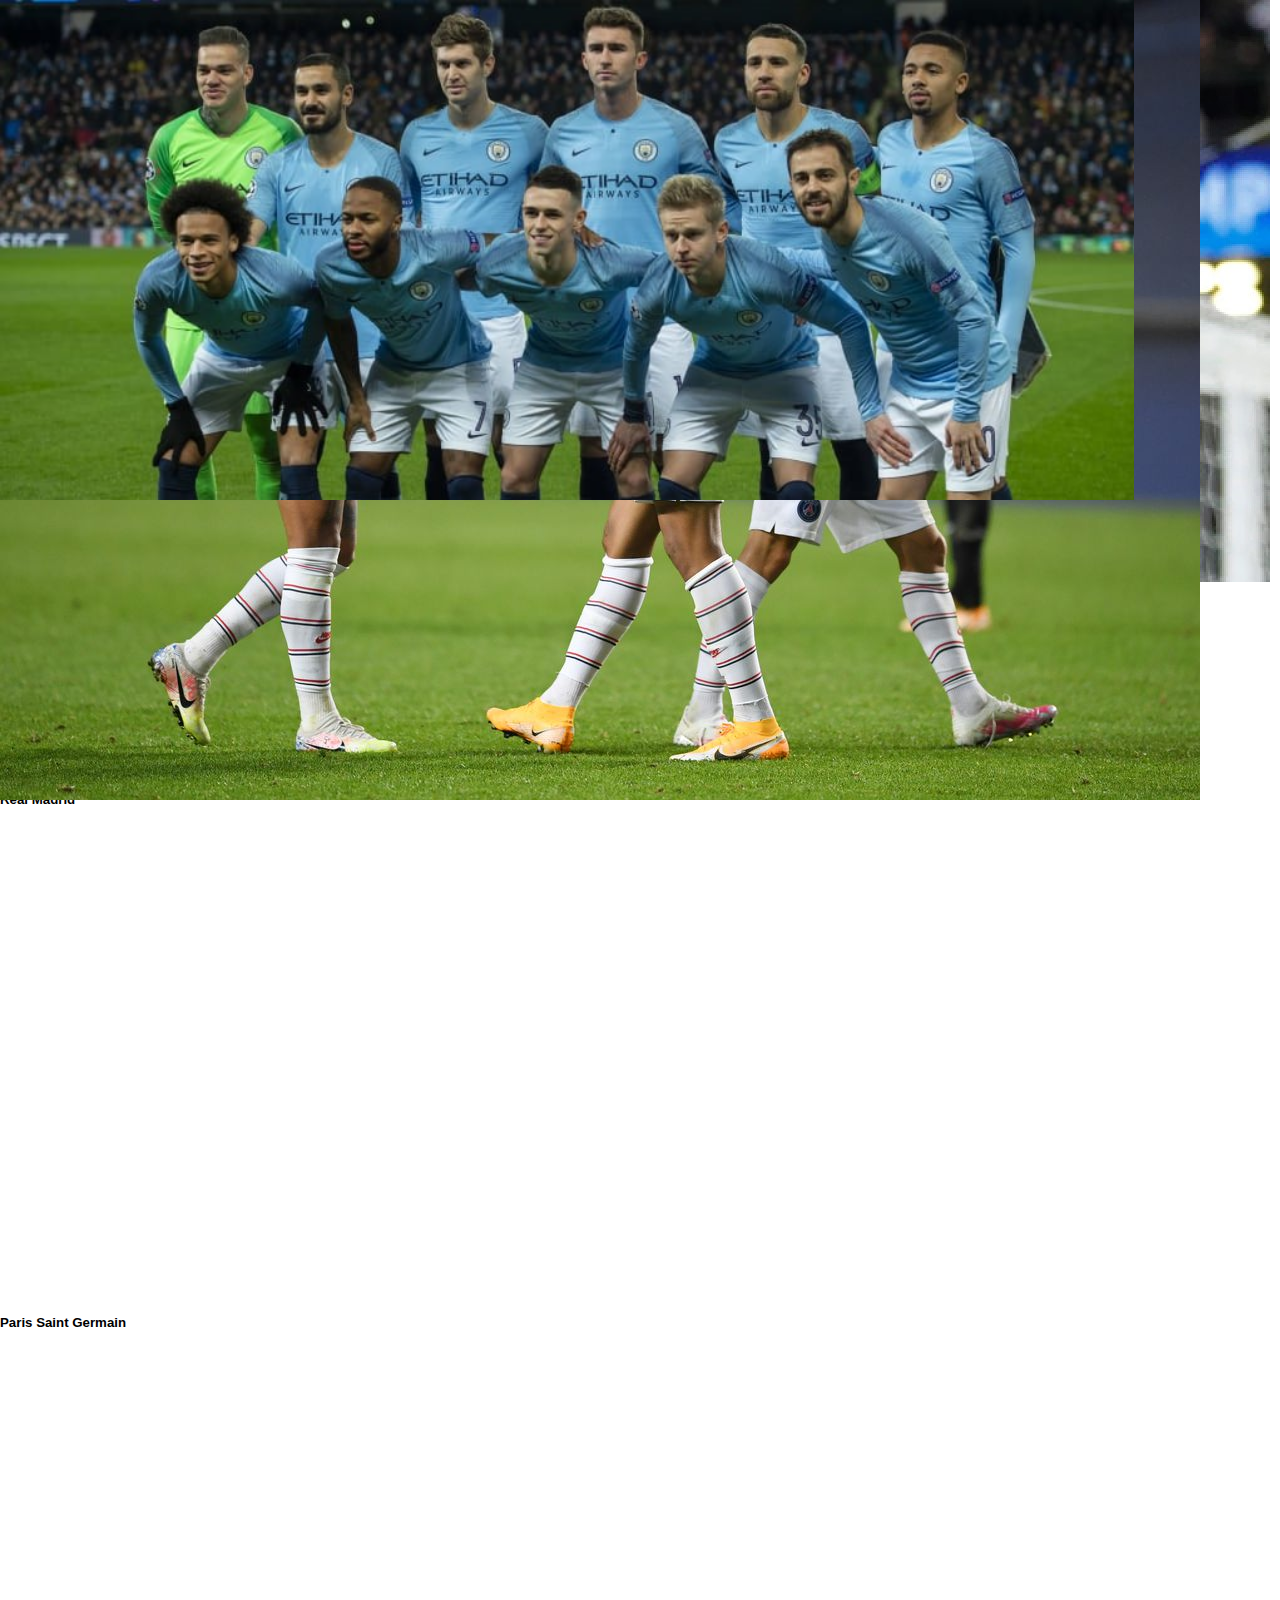
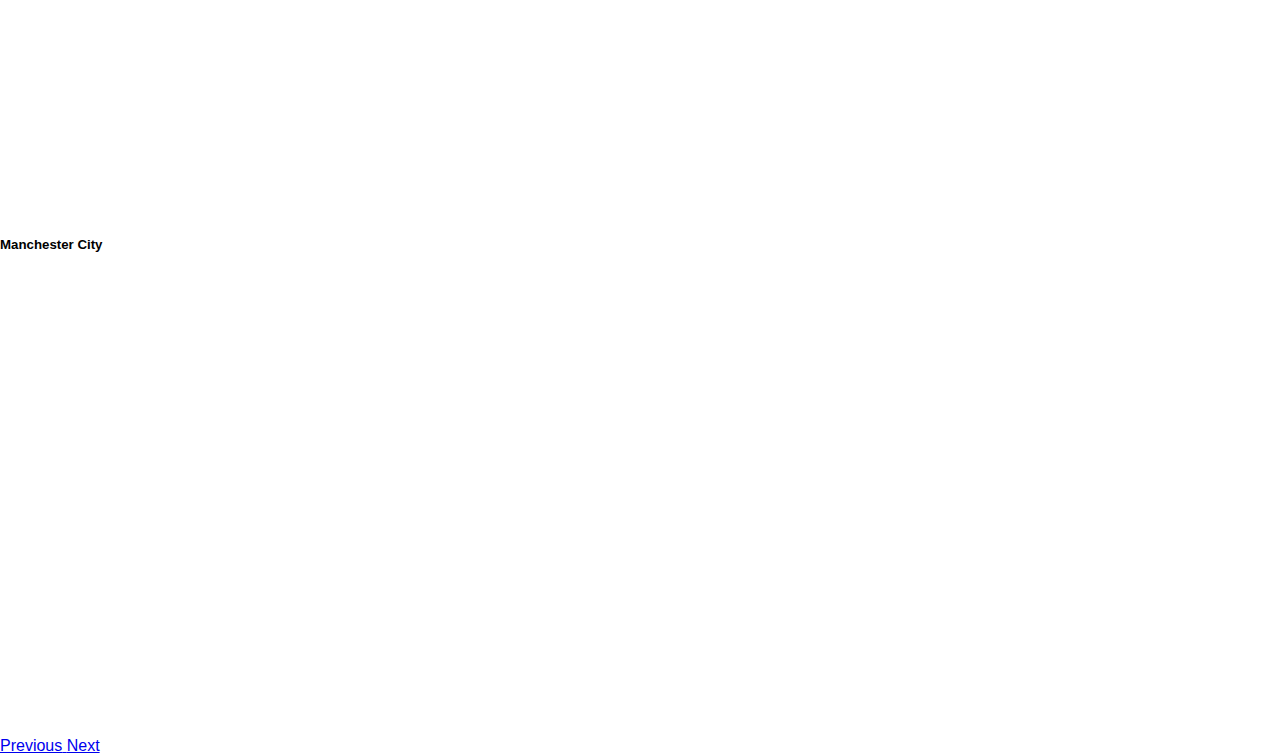
<file: index.html>
<!DOCTYPE html>
<html lang="en">

    <head>
        <meta charset="UTF-8">
        <meta name="viewport" content="width=device-width, initial-scale=1">
        <title>UEFA Champions League 2020-21</title>
        <link rel="stylesheet" href="https://cdn.jsdelivr.net/npm/bootstrap@4.6.0/dist/css/bootstrap.min.css" integrity="sha384-B0vP5xmATw1+K9KRQjQERJvTumQW0nPEzvF6L/Z6nronJ3oUOFUFpCjEUQouq2+l" crossorigin="anonymous">
        <link rel="stylesheet" href="style.css">
        <script src="https://cdn.plot.ly/plotly-latest.min.js"></script>
    </head>

    <body>
        <header>
            <nav class="navbar navbar-expand-lg navbar-dark bg-dark">
              <a class="navbar-brand" href="index.html">
              <img src="images/ChampionsLeague.PNG" width="40" height="40" class="d-inline-block align-top" alt="soccer ball image">
              <strong> UEFA Champions League 2020-21: Top 4 Team Insights</strong> 
            </a>
                <button class="navbar-toggler" type="button" data-toggle="collapse" data-target="#navbarNavDropdown" aria-controls="navbarNavDropdown" aria-expanded="false" aria-label="Toggle navigation">
                  <span class="navbar-toggler-icon"></span>
                </button>
                   <div class="collapse navbar-collapse" id="navbarNavDropdown">
                      <ul class="navbar-nav ml-auto">
                          <li class="nav-item dropdown">
                            <li class="nav-item">
                              <a class="nav-link" href="About_UEFA.html"><strong>About UEFA </strong></a>
                            </li>
                             <a class="nav-link dropdown-toggle" href="#" id="navbarDropdownMenuLink" role="button" data-toggle="dropdown" aria-haspopup="true" aria-expanded="false"><strong>Findings</strong></a>
                              <div class="dropdown-menu dropdown-menu-right" aria-labelledby="navbarDropdownMenuLink">
                                <a class="dropdown-item" href="Graph_1.html">Geo Map Of Top 4 Countries</a>
                                <a class="dropdown-item" href="Graph_2.html">Interactive Plotly Graph Of Played Minutes</a>
                                <a class="dropdown-item" href="Graph_3.html">Plotly Graph Showing Stats</a>
                                <a class="dropdown-item" href="Graph_4.html">Geo Map Showing Players' Nationalities</a>
                              </div>
                          </li>
                          <li class="nav-item">
                           <a class="nav-link" href="Summary.html"><strong>Summary</strong></a>
                          </li>
                          <li class="nav-item">
                            <a class="nav-link" href="Data_table.html"><strong>Data Results</strong></a>
                          </li>
                      </ul>
                   </div>
          </nav>
      

        </header>
    <div class="container" style="padding-top: 20px;">
      <div id="carouselExampleIndicators" class="carousel slide carousel-fade" data-ride="carousel">
        <ol class="carousel-indicators">
          <li data-target="#carouselExampleIndicators" data-slide-to="0" class="active"></li>
          <li data-target="#carouselExampleIndicators" data-slide-to="1"></li>
          <li data-target="#carouselExampleIndicators" data-slide-to="2"></li>
        </ol>
        <div class="carousel-inner">
          <div class="carousel-item active">
            <img class="d-block w-100" src="images/Chelsea_img1.jpg" alt="Chelsea">
            <div class="carousel-caption d-none d-md-block bg-dark">
              <h5>Chelsea</h5>
            </div>
          </div>
          <div class="carousel-item">
            <img class="d-block w-100" src="images/Real_Madrid_img2.jpg" alt="Real Madrid">
            <div class="carousel-caption d-none d-md-block bg-dark">
              <h5>Real Madrid</h5>
            </div>
          </div>
          <div class="carousel-item">
            <img class="d-block w-100" src="images/PSG_img.jpg" alt="PSG">
            <div class="carousel-caption d-none d-md-block bg-dark">
              <h5>Paris Saint Germain</h5>
            </div>
          </div>
          <div class="carousel-item">
            <img class="d-block w-100" src="images/Manchester_City_img4.jpg" alt="Manchester City">
            <div class="carousel-caption d-none d-md-block bg-dark">
              <h5>Manchester City</h5>
            </div>
          </div>
        </div>
        <a class="carousel-control-prev" href="#carouselExampleIndicators" role="button" data-slide="prev">
          <span class="carousel-control-prev-icon" aria-hidden="true"></span>
          <span class="sr-only">Previous</span>
        </a>
        <a class="carousel-control-next" href="#carouselExampleIndicators" role="button" data-slide="next">
          <span class="carousel-control-next-icon" aria-hidden="true"></span>
          <span class="sr-only">Next</span>
        </a>
      </div>
    </div>

  
      
        
        <script src="https://code.jquery.com/jquery-3.5.1.slim.min.js" integrity="sha384-DfXdz2htPH0lsSSs5nCTpuj/zy4C+OGpamoFVy38MVBnE+IbbVYUew+OrCXaRkfj" crossorigin="anonymous"></script>
        <script src="https://cdn.jsdelivr.net/npm/bootstrap@4.6.0/dist/js/bootstrap.bundle.min.js" integrity="sha384-Piv4xVNRyMGpqkS2by6br4gNJ7DXjqk09RmUpJ8jgGtD7zP9yug3goQfGII0yAns" crossorigin="anonymous"></script>
    </body>

</html>
</file>
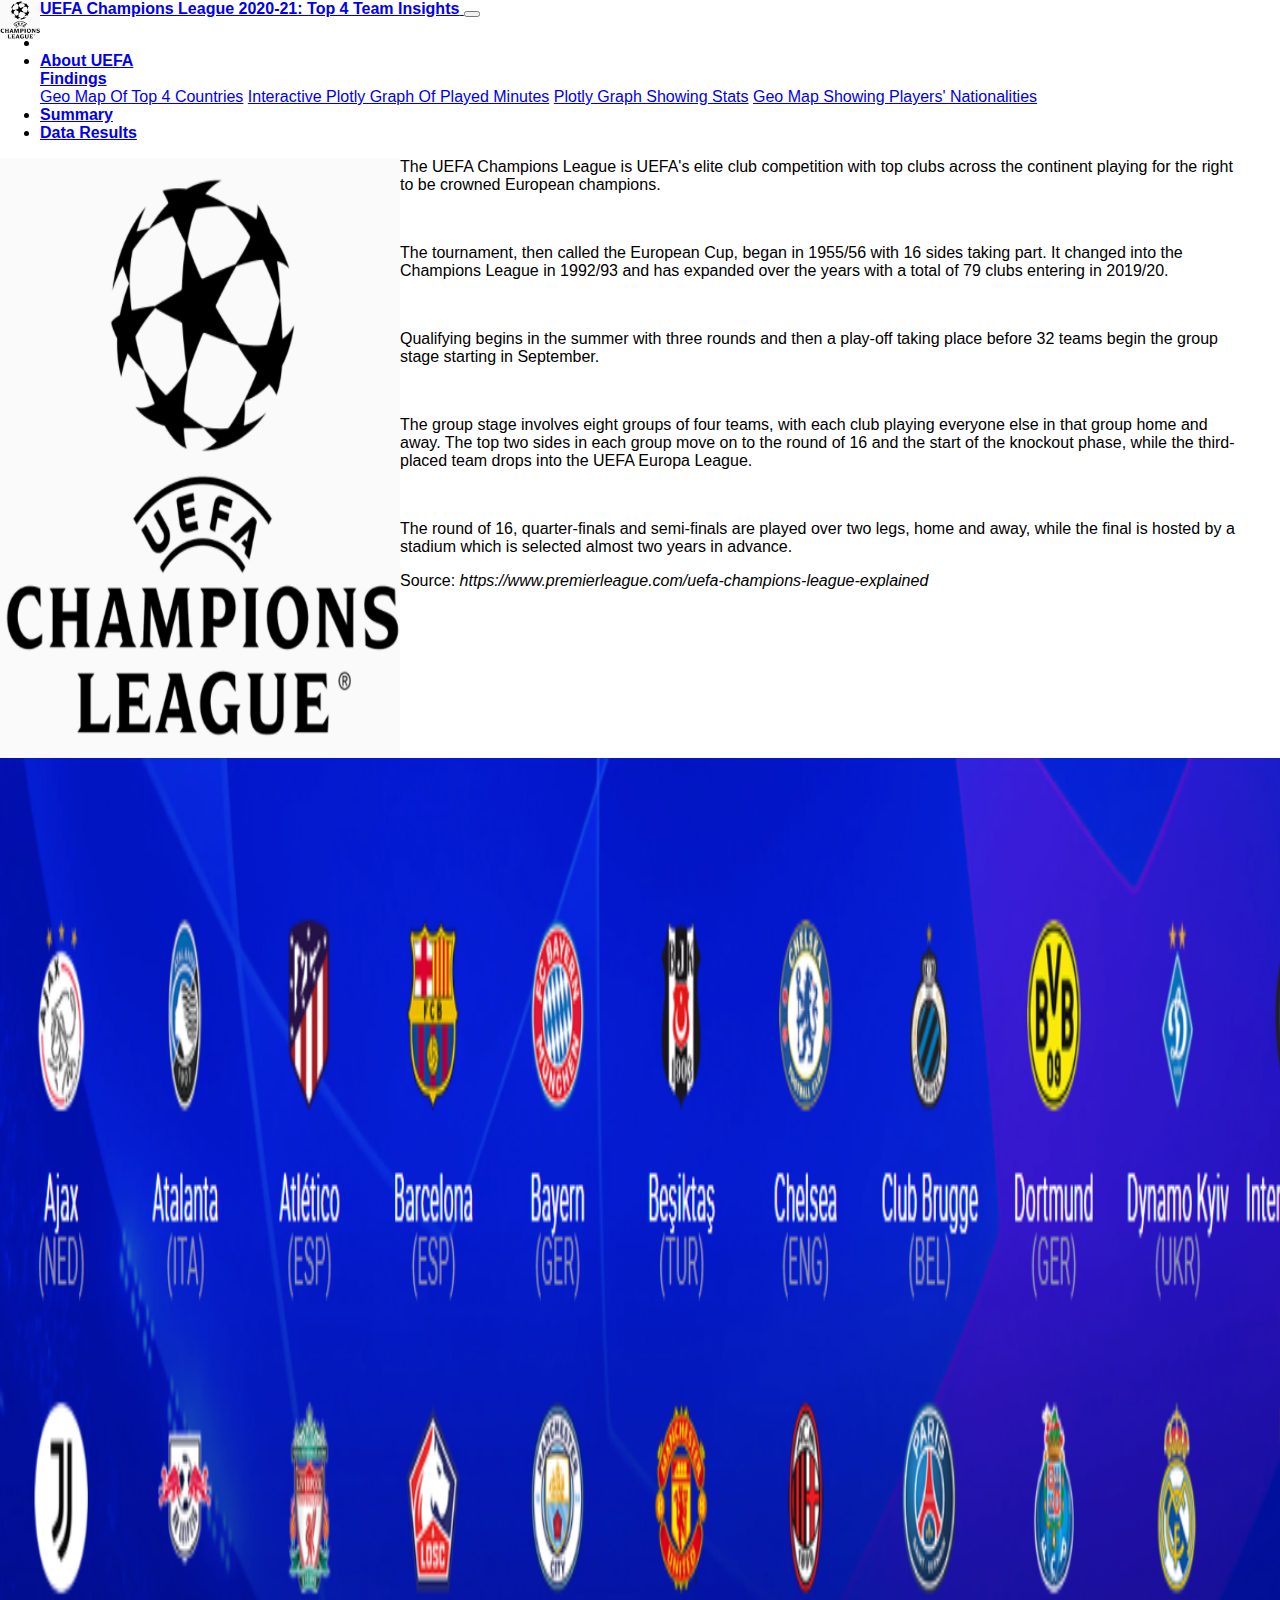
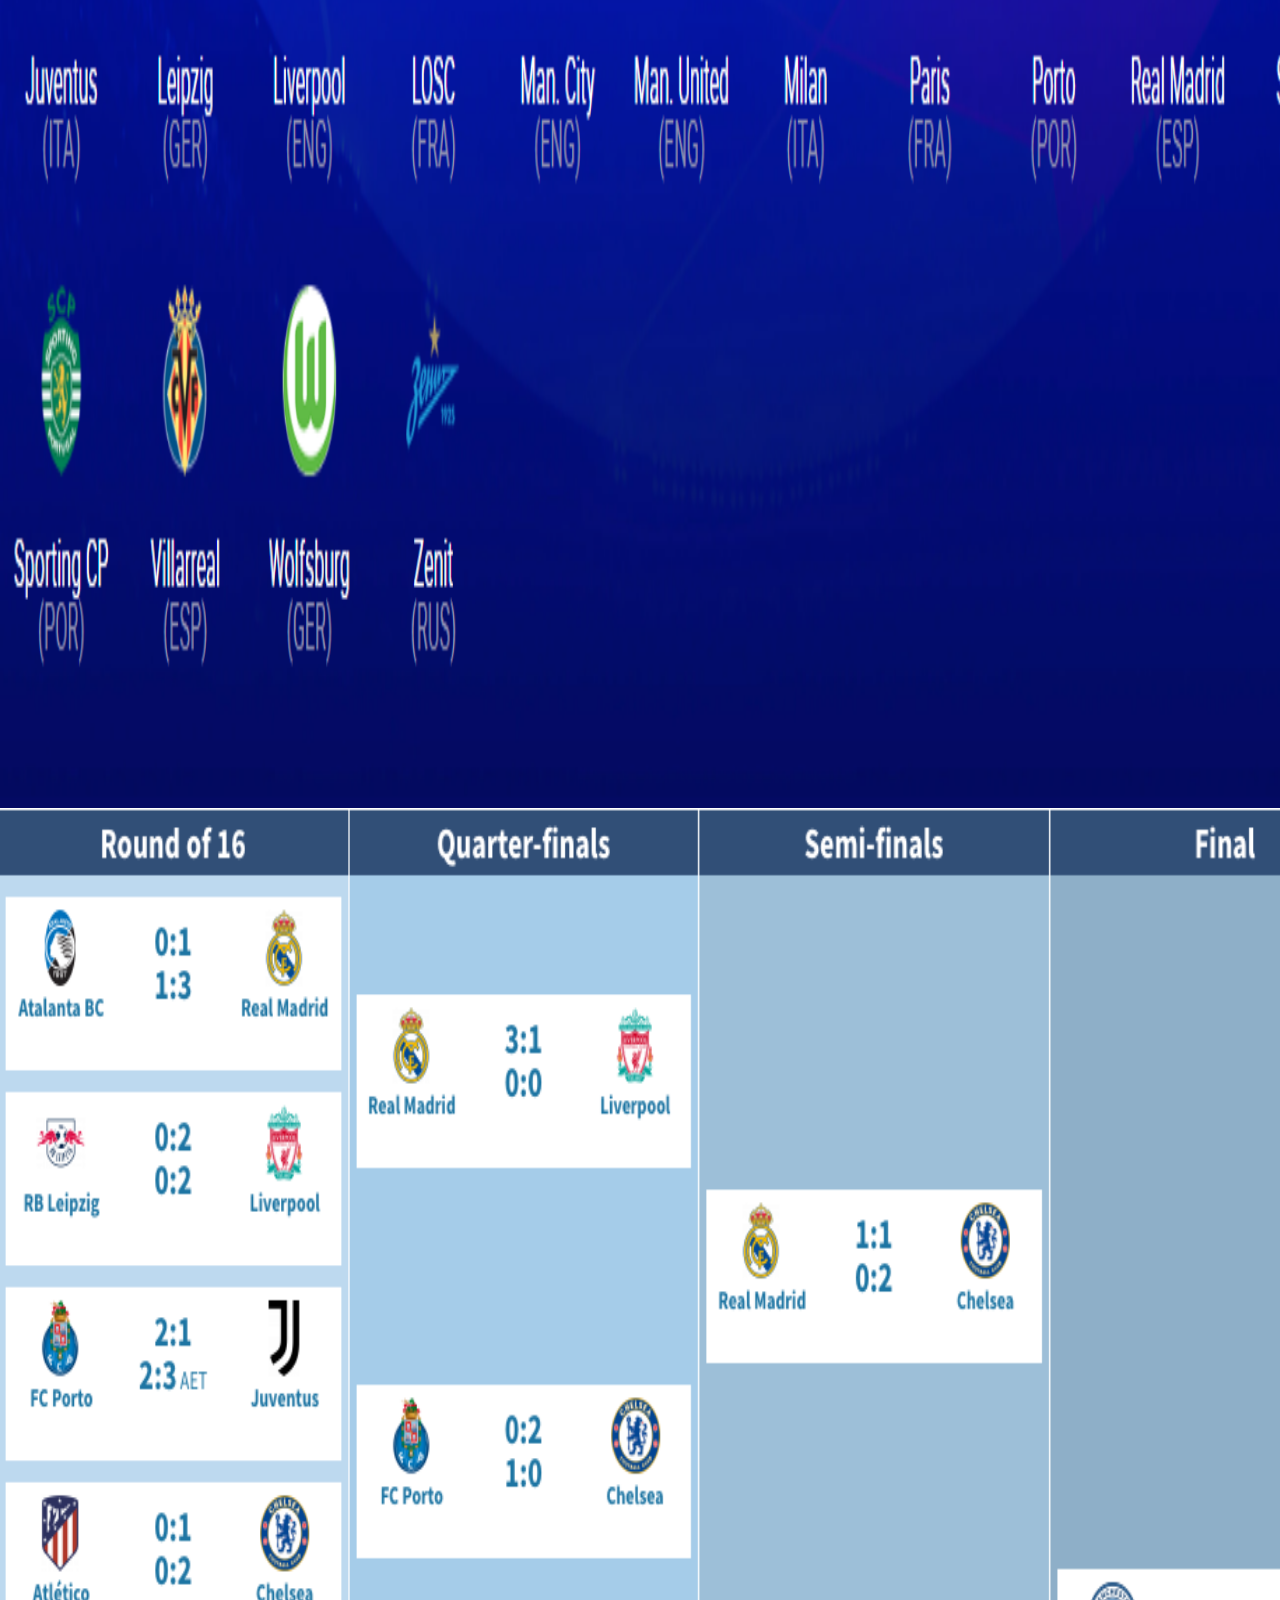
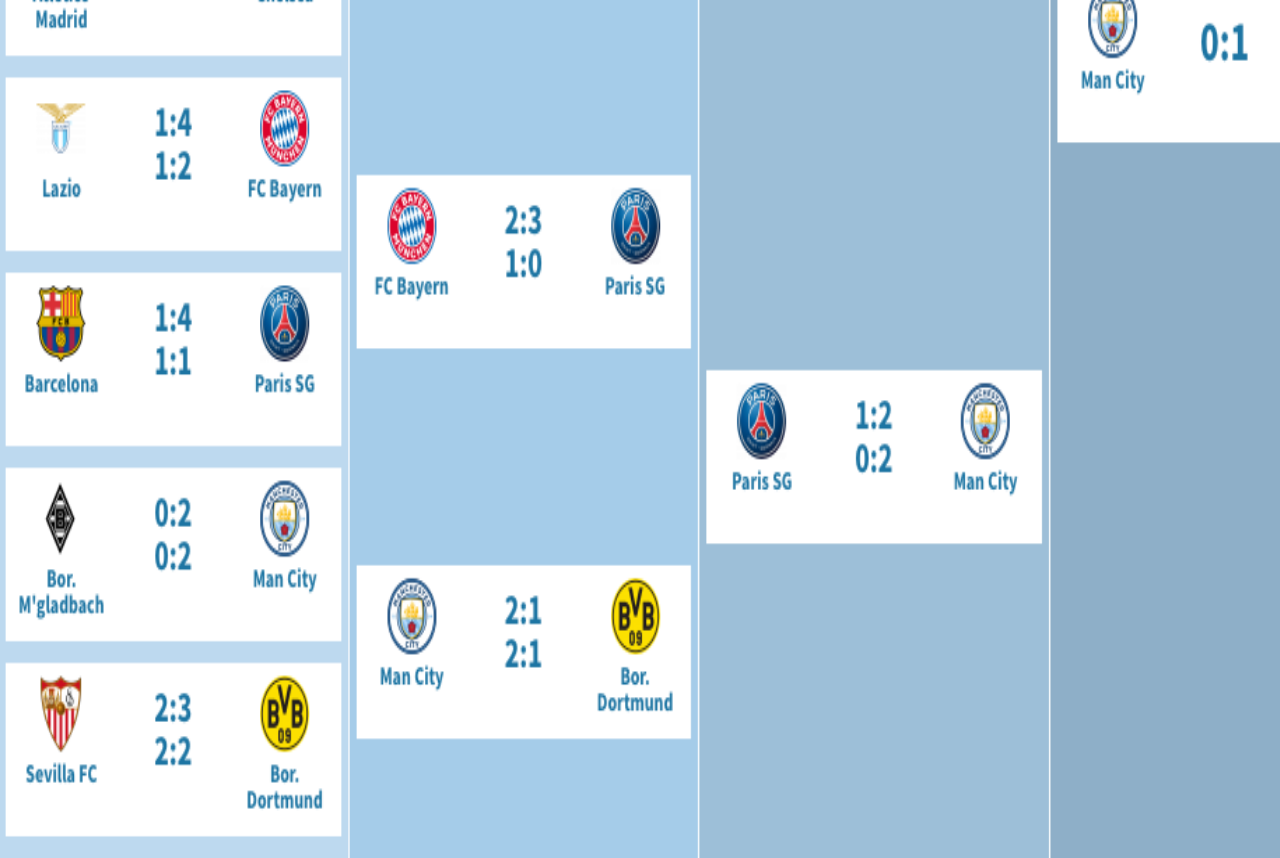
<file: About_UEFA.html>
<!DOCTYPE html>
<html lang="en">

    <head>
        <meta charset="UTF-8">
        <meta name="viewport" content="width=device-width, initial-scale=1">
        <title>UEFA Champions League 2020-21</title>
        <link rel="stylesheet" href="https://cdn.jsdelivr.net/npm/bootstrap@4.6.0/dist/css/bootstrap.min.css" integrity="sha384-B0vP5xmATw1+K9KRQjQERJvTumQW0nPEzvF6L/Z6nronJ3oUOFUFpCjEUQouq2+l" crossorigin="anonymous">
        <link rel="stylesheet" href="style.css">
        <script src="https://cdn.plot.ly/plotly-latest.min.js"></script>
    </head>
      

    <body>
      <header>
        <nav class="navbar navbar-expand-lg navbar-dark bg-dark">
          <a class="navbar-brand" href="index.html">
          <img src="images/ChampionsLeague.PNG" width="40" height="40" class="d-inline-block align-top" alt="soccer ball image">
          <strong> UEFA Champions League 2020-21: Top 4 Team Insights</strong> 
        </a>
            <button class="navbar-toggler" type="button" data-toggle="collapse" data-target="#navbarNavDropdown" aria-controls="navbarNavDropdown" aria-expanded="false" aria-label="Toggle navigation">
              <span class="navbar-toggler-icon"></span>
            </button>
               <div class="collapse navbar-collapse" id="navbarNavDropdown">
                  <ul class="navbar-nav ml-auto">
                      <li class="nav-item dropdown">
                        <li class="nav-item">
                          <a class="nav-link" href="About_UEFA.html"><strong>About UEFA </strong></a>
                        </li>
                         <a class="nav-link dropdown-toggle" href="#" id="navbarDropdownMenuLink" role="button" data-toggle="dropdown" aria-haspopup="true" aria-expanded="false"><strong>Findings</strong></a>
                          <div class="dropdown-menu dropdown-menu-right" aria-labelledby="navbarDropdownMenuLink">
                            <a class="dropdown-item" href="Graph_1.html">Geo Map Of Top 4 Countries</a>
                            <a class="dropdown-item" href="Graph_2.html">Interactive Plotly Graph Of Played Minutes</a>
                            <a class="dropdown-item" href="Graph_3.html">Plotly Graph Showing Stats</a>
                            <a class="dropdown-item" href="Graph_4.html">Geo Map Showing Players' Nationalities</a>
                          </div>
                      </li>
                      <li class="nav-item">
                       <a class="nav-link" href="Summary.html"><strong>Summary</strong></a>
                      </li>
                      <li class="nav-item">
                        <a class="nav-link" href="Data_table.html"><strong>Data Results</strong></a>
                      </li>
                  </ul>
               </div>
      </nav>
    </header>

    <div class="jumbotron">
        <!-- <section class="bg-dark text-white p-5 p-lg-0 pt-lg-5 text-right text-sm-start"> -->
          <div class="container">
            <div class="row">
                <div class="col-dm-4 pull-left">
                  <img src="images/ChampionsLeague.PNG" class="img-thumbnail" alt="UEFA cup image" width="400" height="600">
                <div class="col-dm-8 pull-right">
                  <blockquote  class="blockquote text-left">
                      <p>The UEFA Champions League is UEFA's elite club competition with top clubs across the continent playing for the right to be crowned European champions.</p>
                      <br>
                      <p>The tournament, then called the European Cup, began in 1955/56 with 16 sides taking part.  It changed into the Champions League in 1992/93 and has expanded over the years with a total of 79 clubs entering in 2019/20.</p>
                      <br>
                      <p>Qualifying begins in the summer with three rounds and then a play-off taking place before 32 teams begin the group stage starting in September.</p>
                      <br>
                      <p>The group stage involves eight groups of four teams, with each club playing everyone else in that group home and away.  The top two sides in each group move on to the round of 16 and the start of the knockout phase, while the third-placed team drops into the UEFA Europa League.</p>
                      <br>
                      <p>The round of 16, quarter-finals and semi-finals are played over two legs, home and away, while the final is hosted by a stadium which is selected almost two years in advance.</p>
                    <footer class="blockquote-footer">Source: <cite title="Source:">https://www.premierleague.com/uefa-champions-league-explained</cite></footer>
                  </blockquote>
               </div>
              </div>
            </div>
        <!-- </section> -->
      </div>

        <section class="bg-light text-light p-5 p-lg-0 pt-lg-5 text-right text-sm-start">
          <div class="container">
            <div class="row">
              <div class="col-dm-12">
              <img src="images/UEFA_clubs.PNG" class="img-thumbnail" alt="UEFA 20/21 table" width="1400" height="1650">
            </div>
          </div>
          </section>

        <section class="bg-light text-light p-5 p-lg-0 pt-lg-5 text-right text-sm-start">
          <div class="container">
            <div class="row">
              <div class="col-dm-12">
              <img src="images/20-21_table.png" class="img-thumbnail" alt="UEFA 20/21 table" width="1400" height="1650">
            </div>
          </div>
          </section>

        

        
        <script src="https://code.jquery.com/jquery-3.5.1.slim.min.js" integrity="sha384-DfXdz2htPH0lsSSs5nCTpuj/zy4C+OGpamoFVy38MVBnE+IbbVYUew+OrCXaRkfj" crossorigin="anonymous"></script>
        <script src="https://cdn.jsdelivr.net/npm/bootstrap@4.6.0/dist/js/bootstrap.bundle.min.js" integrity="sha384-Piv4xVNRyMGpqkS2by6br4gNJ7DXjqk09RmUpJ8jgGtD7zP9yug3goQfGII0yAns" crossorigin="anonymous"></script>
    </body>

</html>
</file>
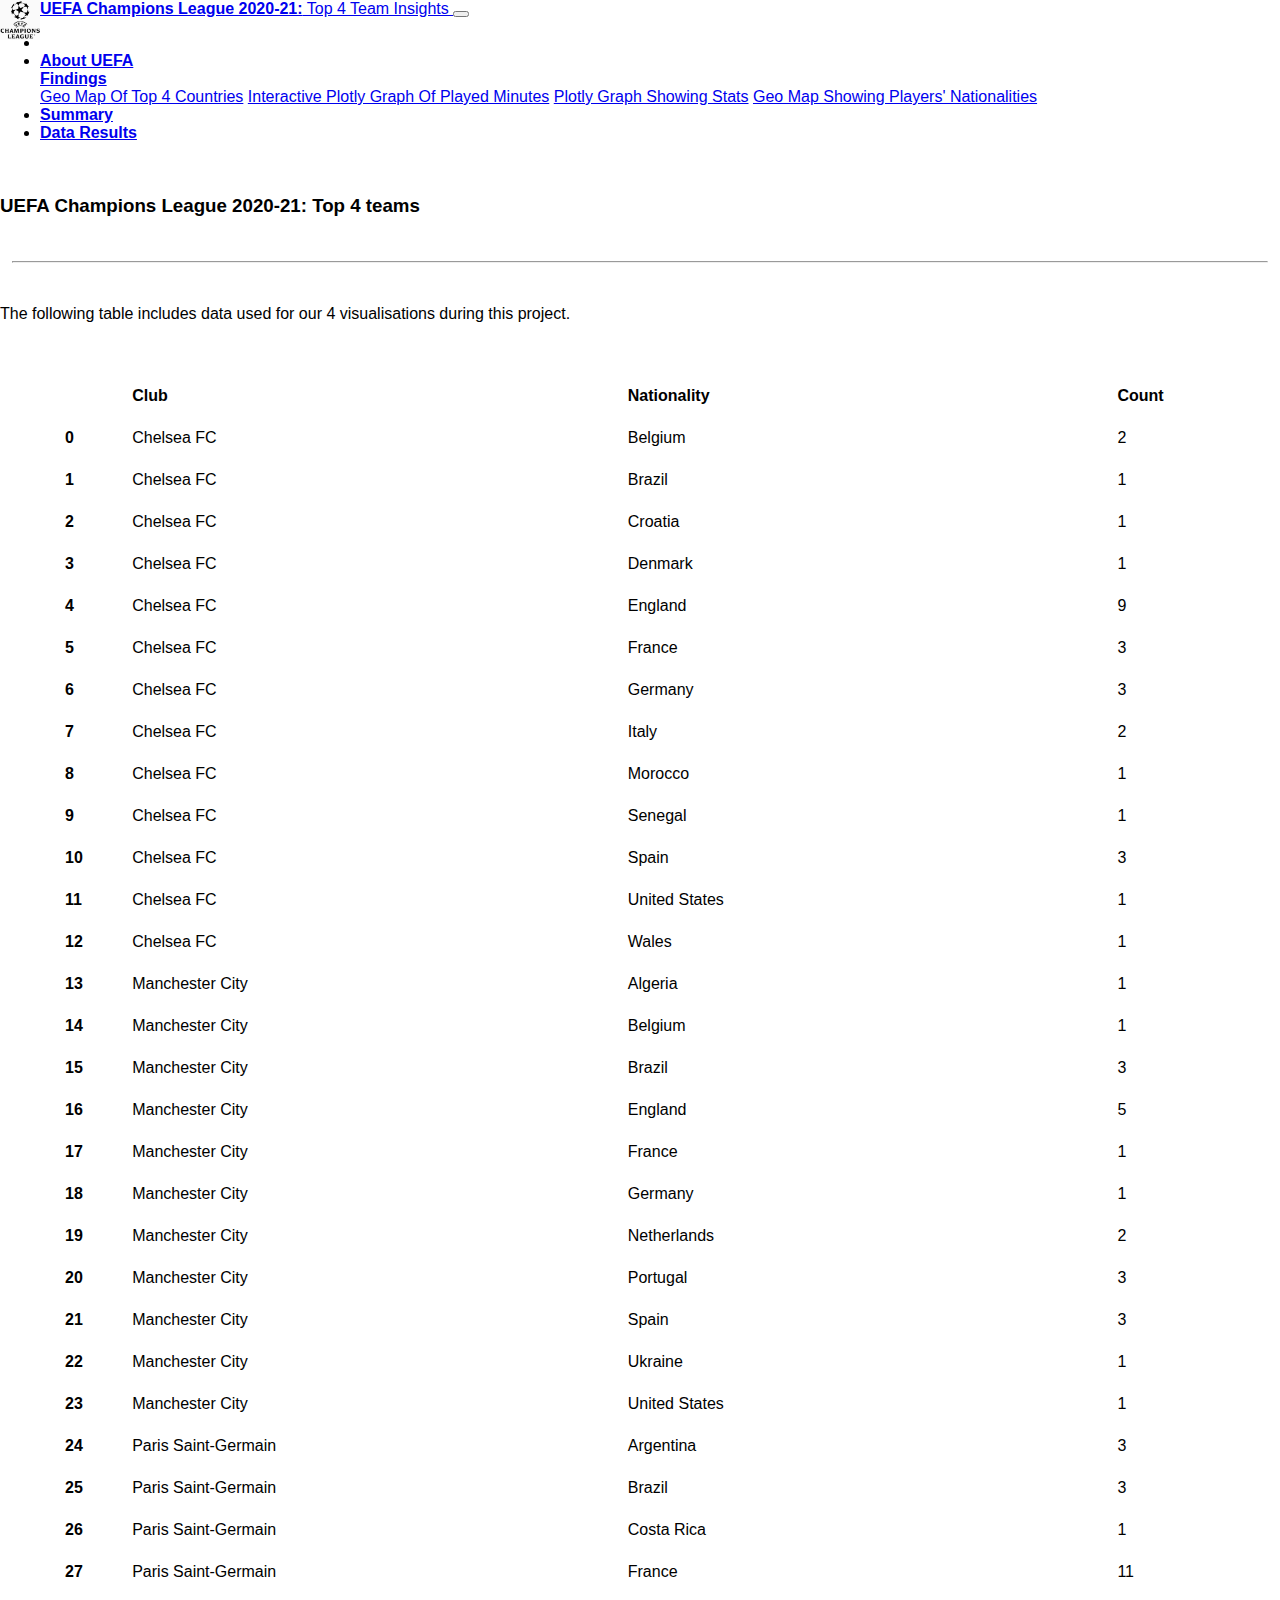
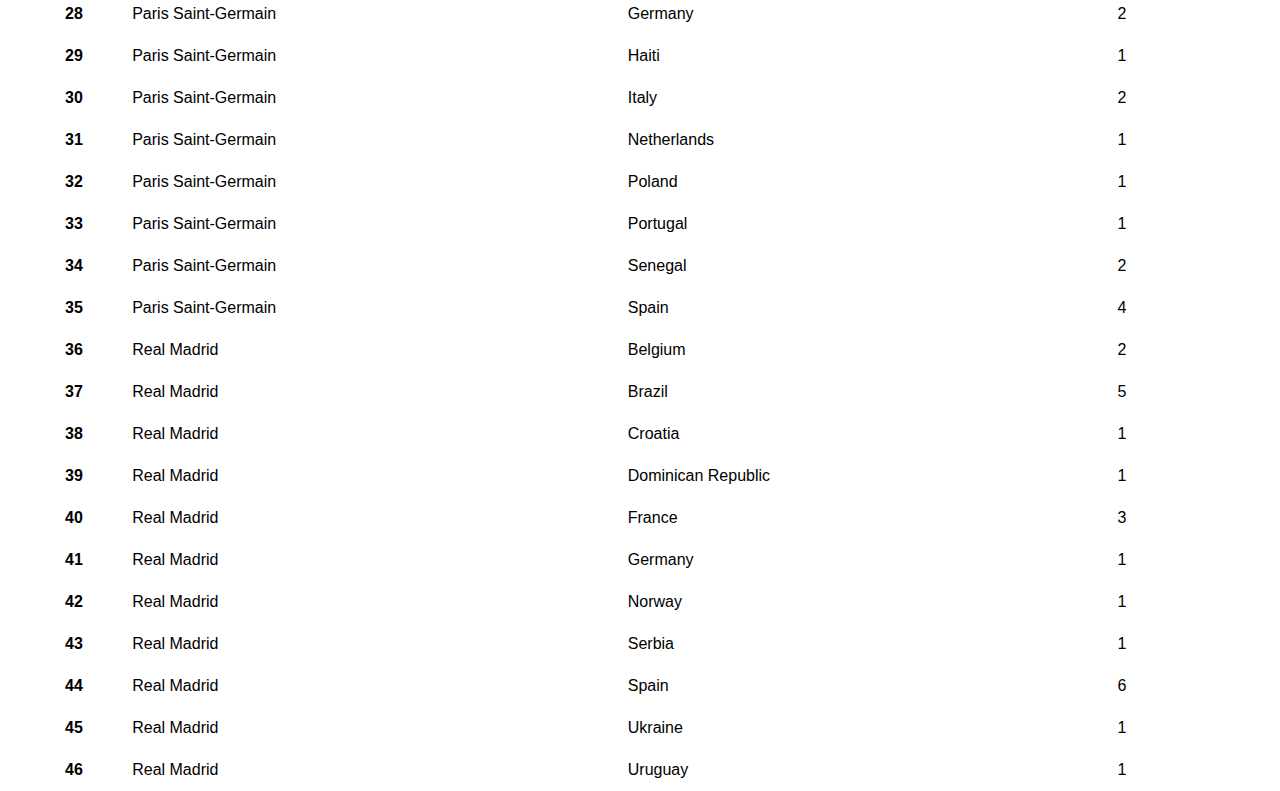
<file: Data_table.html>
<!DOCTYPE html>
<html lang="en">

    <head>
        <meta charset="UTF-8">
        <meta name="viewport" content="width=device-width, initial-scale=1">
        <title>UEFA Champions League 2020-21</title>
        <link rel="stylesheet" href="https://cdn.jsdelivr.net/npm/bootstrap@4.6.0/dist/css/bootstrap.min.css" integrity="sha384-B0vP5xmATw1+K9KRQjQERJvTumQW0nPEzvF6L/Z6nronJ3oUOFUFpCjEUQouq2+l" crossorigin="anonymous">
        <link rel="stylesheet" href="style.css">
    </head>
      
    <body>
      <header>
        <nav class="navbar navbar-expand-lg navbar-dark bg-dark">
          <a class="navbar-brand" href="index.html">
          <img src="images/ChampionsLeague.PNG" width="40" height="40" class="d-inline-block align-top" alt="soccer ball image">
          <strong> UEFA Champions League 2020-21:</strong> Top 4 Team Insights
        </a>
            <button class="navbar-toggler" type="button" data-toggle="collapse" data-target="#navbarNavDropdown" aria-controls="navbarNavDropdown" aria-expanded="false" aria-label="Toggle navigation">
              <span class="navbar-toggler-icon"></span>
            </button>
               <div class="collapse navbar-collapse" id="navbarNavDropdown">
                  <ul class="navbar-nav ml-auto">
                      <li class="nav-item dropdown">
                        <li class="nav-item">
                          <a class="nav-link" href="About_UEFA.html"><strong>About UEFA </strong></a>
                        </li>
                         <a class="nav-link dropdown-toggle" href="#" id="navbarDropdownMenuLink" role="button" data-toggle="dropdown" aria-haspopup="true" aria-expanded="false"><strong>Findings</strong></a>
                          <div class="dropdown-menu dropdown-menu-right" aria-labelledby="navbarDropdownMenuLink">
                            <a class="dropdown-item" href="Graph_1.html">Geo Map Of Top 4 Countries</a>
                            <a class="dropdown-item" href="Graph_2.html">Interactive Plotly Graph Of Played Minutes</a>
                            <a class="dropdown-item" href="Graph_3.html">Plotly Graph Showing Stats</a>
                            <a class="dropdown-item" href="Graph_4.html">Geo Map Showing Players' Nationalities</a>
                          </div>
                      </li>
                      <li class="nav-item">
                       <a class="nav-link" href="Summary.html"><strong>Summary</strong></a>
                      </li>
                      <li class="nav-item">
                        <a class="nav-link" href="Data_table.html"><strong>Data Results</strong></a>
                      </li>
                  </ul>
               </div>
      </nav>
    </header>

        <div class="jumbotron">
          <div class="container data p-3 my-3 border bg-white">
            <header>
              <br>
              <h3 id="header">UEFA Champions League 2020-21: Top 4 teams</h3>   
              <br>         
              <hr style="width:98%;text-align:left;margin-left:1;">
              <br>
              <p id="parag">The following table includes data used for our 4 visualisations during this project.</p> 
              <br>
              <br>
            </header>
              <table id="teams" class="table table-hover">
                <thead>
                  <tr style="text-align: right;">
                    <th></th>
                    <th>Club</th>
                    <th>Nationality</th>
                    <th>Count</th>
                  </tr>
                </thead>
                <tbody>
                  <tr>
                    <th>0</th>
                    <td>Chelsea FC</td>
                    <td>Belgium</td>
                    <td>2</td>
                  </tr>
                  <tr>
                    <th>1</th>
                    <td>Chelsea FC</td>
                    <td>Brazil</td>
                    <td>1</td>
                  </tr>
                  <tr>
                    <th>2</th>
                    <td>Chelsea FC</td>
                    <td>Croatia</td>
                    <td>1</td>
                  </tr>
                  <tr>
                    <th>3</th>
                    <td>Chelsea FC</td>
                    <td>Denmark</td>
                    <td>1</td>
                  </tr>
                  <tr>
                    <th>4</th>
                    <td>Chelsea FC</td>
                    <td>England</td>
                    <td>9</td>
                  </tr>
                  <tr>
                    <th>5</th>
                    <td>Chelsea FC</td>
                    <td>France</td>
                    <td>3</td>
                  </tr>
                  <tr>
                    <th>6</th>
                    <td>Chelsea FC</td>
                    <td>Germany</td>
                    <td>3</td>
                  </tr>
                  <tr>
                    <th>7</th>
                    <td>Chelsea FC</td>
                    <td>Italy</td>
                    <td>2</td>
                  </tr>
                  <tr>
                    <th>8</th>
                    <td>Chelsea FC</td>
                    <td>Morocco</td>
                    <td>1</td>
                  </tr>
                  <tr>
                    <th>9</th>
                    <td>Chelsea FC</td>
                    <td>Senegal</td>
                    <td>1</td>
                  </tr>
                  <tr>
                    <th>10</th>
                    <td>Chelsea FC</td>
                    <td>Spain</td>
                    <td>3</td>
                  </tr>
                  <tr>
                    <th>11</th>
                    <td>Chelsea FC</td>
                    <td>United States</td>
                    <td>1</td>
                  </tr>
                  <tr>
                    <th>12</th>
                    <td>Chelsea FC</td>
                    <td>Wales</td>
                    <td>1</td>
                  </tr>
                  <tr>
                    <th>13</th>
                    <td>Manchester City</td>
                    <td>Algeria</td>
                    <td>1</td>
                  </tr>
                  <tr>
                    <th>14</th>
                    <td>Manchester City</td>
                    <td>Belgium</td>
                    <td>1</td>
                  </tr>
                  <tr>
                    <th>15</th>
                    <td>Manchester City</td>
                    <td>Brazil</td>
                    <td>3</td>
                  </tr>
                  <tr>
                    <th>16</th>
                    <td>Manchester City</td>
                    <td>England</td>
                    <td>5</td>
                  </tr>
                  <tr>
                    <th>17</th>
                    <td>Manchester City</td>
                    <td>France</td>
                    <td>1</td>
                  </tr>
                  <tr>
                    <th>18</th>
                    <td>Manchester City</td>
                    <td>Germany</td>
                    <td>1</td>
                  </tr>
                  <tr>
                    <th>19</th>
                    <td>Manchester City</td>
                    <td>Netherlands</td>
                    <td>2</td>
                  </tr>
                  <tr>
                    <th>20</th>
                    <td>Manchester City</td>
                    <td>Portugal</td>
                    <td>3</td>
                  </tr>
                  <tr>
                    <th>21</th>
                    <td>Manchester City</td>
                    <td>Spain</td>
                    <td>3</td>
                  </tr>
                  <tr>
                    <th>22</th>
                    <td>Manchester City</td>
                    <td>Ukraine</td>
                    <td>1</td>
                  </tr>
                  <tr>
                    <th>23</th>
                    <td>Manchester City</td>
                    <td>United States</td>
                    <td>1</td>
                  </tr>
                  <tr>
                    <th>24</th>
                    <td>Paris Saint-Germain</td>
                    <td>Argentina</td>
                    <td>3</td>
                  </tr>
                  <tr>
                    <th>25</th>
                    <td>Paris Saint-Germain</td>
                    <td>Brazil</td>
                    <td>3</td>
                  </tr>
                  <tr>
                    <th>26</th>
                    <td>Paris Saint-Germain</td>
                    <td>Costa Rica</td>
                    <td>1</td>
                  </tr>
                  <tr>
                    <th>27</th>
                    <td>Paris Saint-Germain</td>
                    <td>France</td>
                    <td>11</td>
                  </tr>
                  <tr>
                    <th>28</th>
                    <td>Paris Saint-Germain</td>
                    <td>Germany</td>
                    <td>2</td>
                  </tr>
                  <tr>
                    <th>29</th>
                    <td>Paris Saint-Germain</td>
                    <td>Haiti</td>
                    <td>1</td>
                  </tr>
                  <tr>
                    <th>30</th>
                    <td>Paris Saint-Germain</td>
                    <td>Italy</td>
                    <td>2</td>
                  </tr>
                  <tr>
                    <th>31</th>
                    <td>Paris Saint-Germain</td>
                    <td>Netherlands</td>
                    <td>1</td>
                  </tr>
                  <tr>
                    <th>32</th>
                    <td>Paris Saint-Germain</td>
                    <td>Poland</td>
                    <td>1</td>
                  </tr>
                  <tr>
                    <th>33</th>
                    <td>Paris Saint-Germain</td>
                    <td>Portugal</td>
                    <td>1</td>
                  </tr>
                  <tr>
                    <th>34</th>
                    <td>Paris Saint-Germain</td>
                    <td>Senegal</td>
                    <td>2</td>
                  </tr>
                  <tr>
                    <th>35</th>
                    <td>Paris Saint-Germain</td>
                    <td>Spain</td>
                    <td>4</td>
                  </tr>
                  <tr>
                    <th>36</th>
                    <td>Real Madrid</td>
                    <td>Belgium</td>
                    <td>2</td>
                  </tr>
                  <tr>
                    <th>37</th>
                    <td>Real Madrid</td>
                    <td>Brazil</td>
                    <td>5</td>
                  </tr>
                  <tr>
                    <th>38</th>
                    <td>Real Madrid</td>
                    <td>Croatia</td>
                    <td>1</td>
                  </tr>
                  <tr>
                    <th>39</th>
                    <td>Real Madrid</td>
                    <td>Dominican Republic</td>
                    <td>1</td>
                  </tr>
                  <tr>
                    <th>40</th>
                    <td>Real Madrid</td>
                    <td>France</td>
                    <td>3</td>
                  </tr>
                  <tr>
                    <th>41</th>
                    <td>Real Madrid</td>
                    <td>Germany</td>
                    <td>1</td>
                  </tr>
                  <tr>
                    <th>42</th>
                    <td>Real Madrid</td>
                    <td>Norway</td>
                    <td>1</td>
                  </tr>
                  <tr>
                    <th>43</th>
                    <td>Real Madrid</td>
                    <td>Serbia</td>
                    <td>1</td>
                  </tr>
                  <tr>
                    <th>44</th>
                    <td>Real Madrid</td>
                    <td>Spain</td>
                    <td>6</td>
                  </tr>
                  <tr>
                    <th>45</th>
                    <td>Real Madrid</td>
                    <td>Ukraine</td>
                    <td>1</td>
                  </tr>
                  <tr>
                    <th>46</th>
                    <td>Real Madrid</td>
                    <td>Uruguay</td>
                    <td>1</td>
                  </tr>
                </tbody>
              </table>
         </div>
      </div>

       <script src="https://code.jquery.com/jquery-3.5.1.slim.min.js" integrity="sha384-DfXdz2htPH0lsSSs5nCTpuj/zy4C+OGpamoFVy38MVBnE+IbbVYUew+OrCXaRkfj" crossorigin="anonymous"></script>
       <script src="https://cdn.jsdelivr.net/npm/bootstrap@4.6.0/dist/js/bootstrap.bundle.min.js" integrity="sha384-Piv4xVNRyMGpqkS2by6br4gNJ7DXjqk09RmUpJ8jgGtD7zP9yug3goQfGII0yAns" crossorigin="anonymous"></script>
    </body>
</html>
</file>
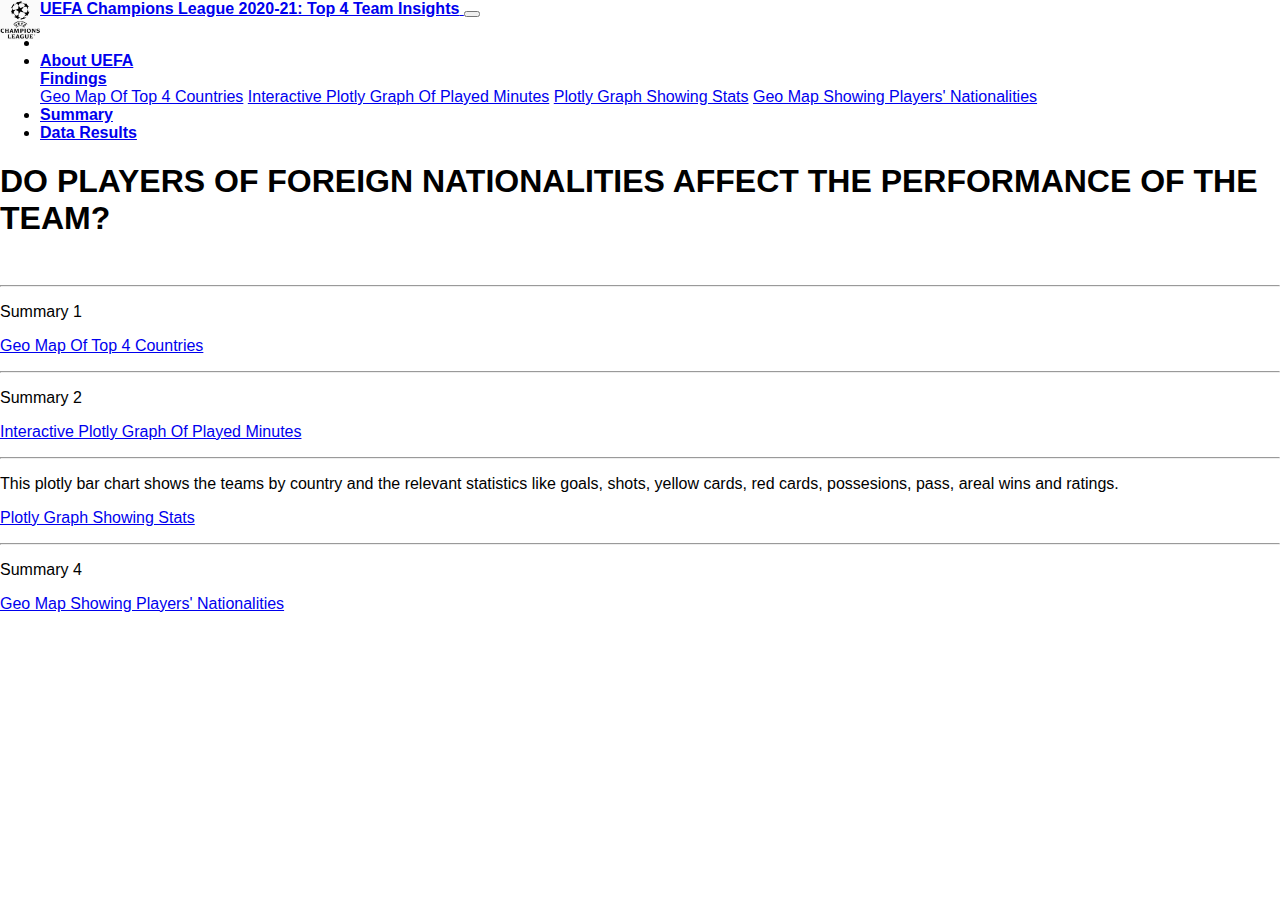
<file: Summary.html>
<!DOCTYPE html>
<html lang="en">

    <head>
        <meta charset="UTF-8">
        <meta name="viewport" content="width=device-width, initial-scale=1">
        <title>UEFA Champions League 2020-21</title>
        <link rel="stylesheet" href="https://cdn.jsdelivr.net/npm/bootstrap@4.6.0/dist/css/bootstrap.min.css" integrity="sha384-B0vP5xmATw1+K9KRQjQERJvTumQW0nPEzvF6L/Z6nronJ3oUOFUFpCjEUQouq2+l" crossorigin="anonymous">
        <link rel="stylesheet" href="style.css">
        <script src="https://cdn.plot.ly/plotly-latest.min.js"></script>
    </head>
      

    <body>
      <header>
        <nav class="navbar navbar-expand-lg navbar-dark bg-dark">
          <a class="navbar-brand" href="index.html">
          <img src="images/ChampionsLeague.PNG" width="40" height="40" class="d-inline-block align-top" alt="soccer ball image">
          <strong> UEFA Champions League 2020-21: Top 4 Team Insights</strong>
        </a>
            <button class="navbar-toggler" type="button" data-toggle="collapse" data-target="#navbarNavDropdown" aria-controls="navbarNavDropdown" aria-expanded="false" aria-label="Toggle navigation">
              <span class="navbar-toggler-icon"></span>
            </button>
               <div class="collapse navbar-collapse" id="navbarNavDropdown">
                  <ul class="navbar-nav ml-auto">
                      <li class="nav-item dropdown">
                        <li class="nav-item">
                          <a class="nav-link" href="About_UEFA.html"><strong>About UEFA </strong></a>
                        </li>
                         <a class="nav-link dropdown-toggle" href="#" id="navbarDropdownMenuLink" role="button" data-toggle="dropdown" aria-haspopup="true" aria-expanded="false"><strong>Findings</strong></a>
                          <div class="dropdown-menu dropdown-menu-right" aria-labelledby="navbarDropdownMenuLink">
                            <a class="dropdown-item" href="Graph_1.html">Geo Map Of Top 4 Countries</a>
                            <a class="dropdown-item" href="Graph_2.html">Interactive Plotly Graph Of Played Minutes</a>
                            <a class="dropdown-item" href="Graph_3.html">Plotly Graph Showing Stats</a>
                            <a class="dropdown-item" href="Graph_4.html">Geo Map Showing Players' Nationalities</a>
                          </div>
                      </li>
                      <li class="nav-item">
                       <a class="nav-link" href="Summary.html"><strong>Summary</strong></a>
                      </li>
                      <li class="nav-item">
                        <a class="nav-link" href="Data_table.html"><strong>Data Results</strong></a>
                      </li>
                  </ul>
               </div>
      </nav>
    </header>

    <div class="jumbotron">
      <h1 class="display-4"><strong> DO PLAYERS OF FOREIGN NATIONALITIES AFFECT THE PERFORMANCE OF THE TEAM? </strong></h1>
      <br>
      <hr class="my-4">
      <p>Summary 1</p>
      <p class="lead">
        <a class="btn btn-primary btn-lg" href="http://127.0.0.1:5500/HML-Project/Graph_1.html" role="button">Geo Map Of Top 4 Countries</a>
      </p>
      <hr class="my-4">
      <p>Summary 2</p>
      <p class="lead">
        <a class="btn btn-primary btn-lg" href="http://127.0.0.1:5500/HML-Project/Graph_2.html" role="button">Interactive Plotly Graph Of Played Minutes</a>
      </p>
      <hr class="my-4">
      <p>This plotly bar chart shows the teams by country and the relevant statistics like goals, shots, yellow cards, red cards, possesions, pass, areal wins and ratings.  </p>
      <p class="lead">
        <a class="btn btn-primary btn-lg" href="http://127.0.0.1:5500/HML-Project/Graph_3.html" role="button">Plotly Graph Showing Stats</a>
      </p>
      <hr class="my-4">
      <p>Summary 4</p>
      <p class="lead">
        <a class="btn btn-primary btn-lg" href="http://127.0.0.1:5500/HML-Project/Graph_4.html" role="button">Geo Map Showing Players' Nationalities</a>
      </p>
    </div>
  
        <script src="https://code.jquery.com/jquery-3.5.1.slim.min.js" integrity="sha384-DfXdz2htPH0lsSSs5nCTpuj/zy4C+OGpamoFVy38MVBnE+IbbVYUew+OrCXaRkfj" crossorigin="anonymous"></script>
        <script src="https://cdn.jsdelivr.net/npm/bootstrap@4.6.0/dist/js/bootstrap.bundle.min.js" integrity="sha384-Piv4xVNRyMGpqkS2by6br4gNJ7DXjqk09RmUpJ8jgGtD7zP9yug3goQfGII0yAns" crossorigin="anonymous"></script>
    </body>

</html>
</file>
<file: style.css>
body{
    margin:0px;
}

html {
font-family: "Oswald", Helvetica, Arial, sans-serif!important;
}

img  {
    float: left;
}
/* 
.text {
    padding-left: 50px;
} */

#teams {
    font-family: Arial, Helvetica, sans-serif;
    border-collapse: collapse;
    margin-right: 5%;
    margin-left: 5%;
    width: 95%;
}

#teams tr:hover {background-color: primary;}

#teams th {
    padding-top: 12px;
    padding-bottom: 12px;
    text-align: left;
    color: black;
}

.carousel-item{
    height: 500px;
}

.d-block {
    position: absolute;
    object-fit:cover;
    top: 0;
    left: 0;
    min-height: 500px;
} 

/* .table-striped>tbody>tr:nth-child(odd)>td, 
.table-striped>tbody>tr:nth-child(odd)>th {
   background-color: rgb(191, 200, 214); 
}
</file>
